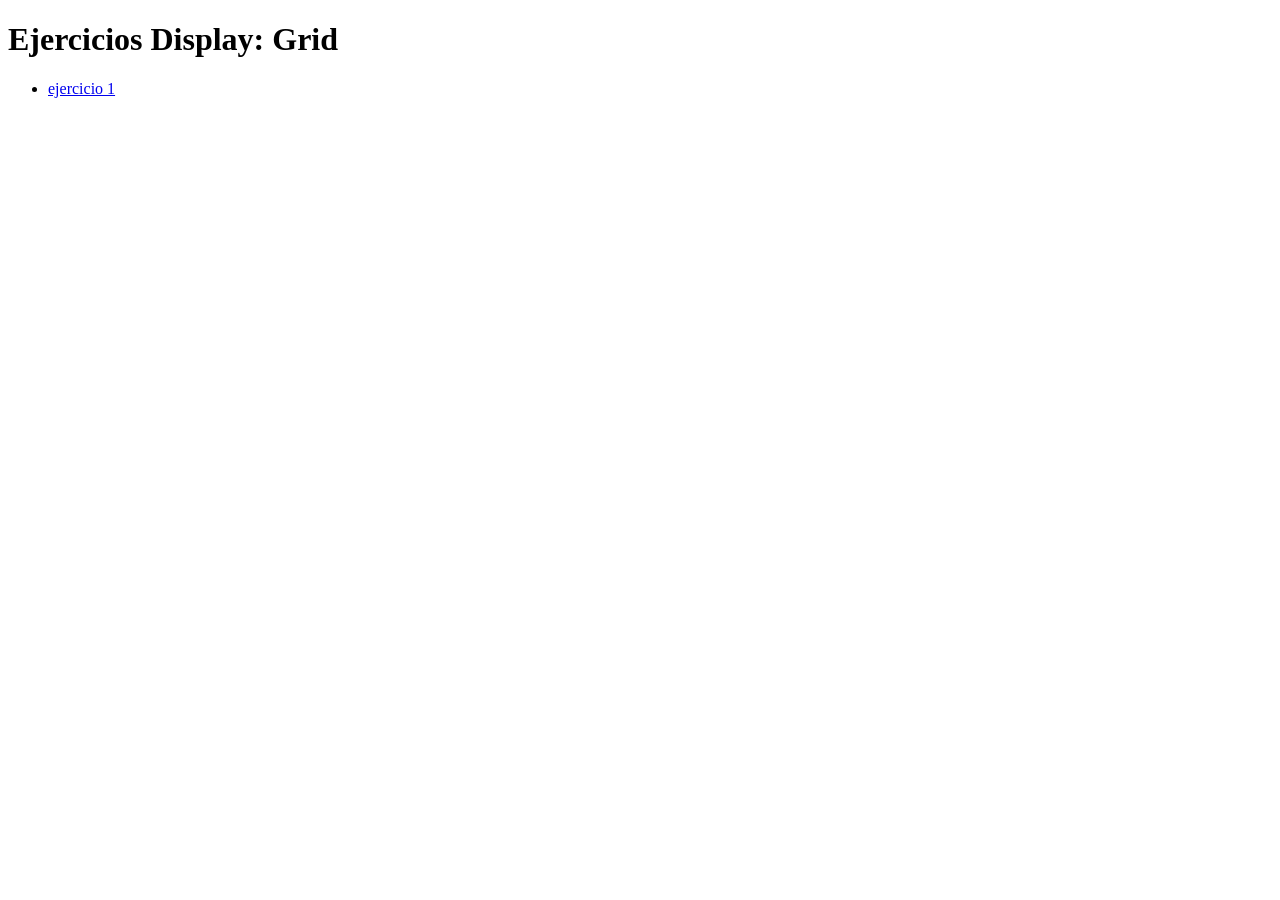
<file: index.html>
<!doctype html>
<html lang="">

<head>
  <meta charset="utf-8">
  <meta name="viewport" content="width=device-width, initial-scale=1">
  <title></title>
  <link rel="stylesheet" href="css/estilos.css">
  <meta name="description" content="">

  <meta name="theme-color" content="#fafafa">
</head>

<body>
  <header>
    <h1>Ejercicios Display: Grid</h1>
  </header>
  <ul>
    <li><a href="ejercicio1.html">ejercicio 1</a></li>
  </ul>


</body>

</html>
</file>
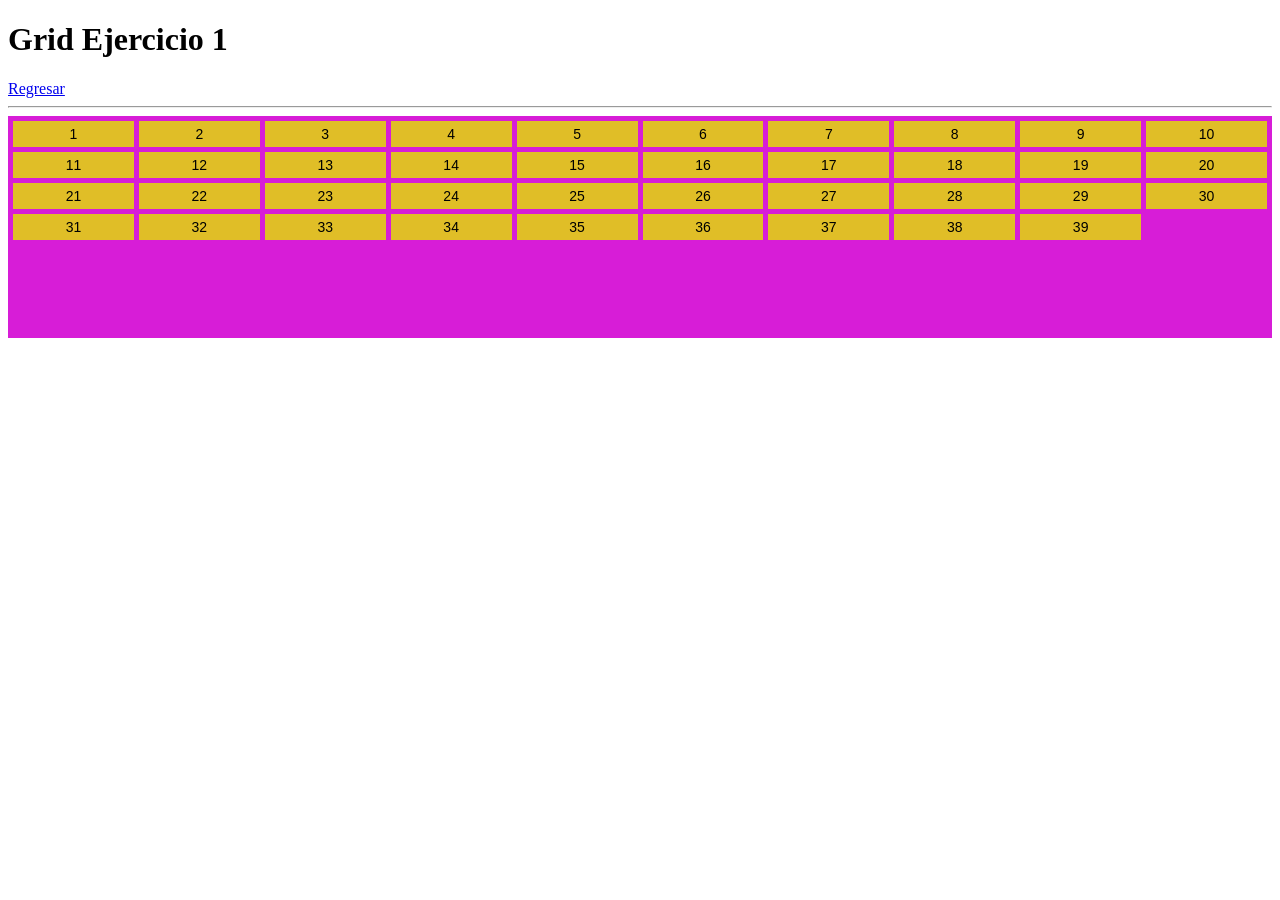
<file: ejercicio1.html>
<!doctype html>
<html lang="">

<head>
  <meta charset="utf-8">
  <meta name="viewport" content="width=device-width, initial-scale=1">
  <title></title>
  <link rel="stylesheet" href="css/estilos.css">
  <meta name="description" content="">

  <meta name="theme-color" content="#fafafa">
</head>

<body>
  <header>
    <h1>Grid Ejercicio 1</h1>
    <a href="index.html">Regresar</a>    
  </header>
  <hr>
  <main>
    <div class="ejercicio1">
      <div>1</div>
      <div>2</div>
      <div>3</div>
      <div>4</div>
      <div>5</div>
      <div>6</div>
      <div>7</div>
      <div>8</div>
      <div>9</div>
      <div>10</div>
      <div>11</div>
      <div>12</div>
      <div>13</div>
      <div>14</div>
      <div>15</div>
      <div>16</div>
      <div>17</div>
      <div>18</div>
      <div>19</div>
      <div>20</div>
      <div>21</div>
      <div>22</div>
      <div>23</div>
      <div>24</div>
      <div>25</div>
      <div>26</div>
      <div>27</div>
      <div>28</div>
      <div>29</div>
      <div>30</div>
      <div>31</div>
      <div>32</div>
      <div>33</div>
      <div>34</div>
      <div>35</div>
      <div>36</div>
      <div>37</div>
      <div>38</div>
      <div>39</div>
    </div>
  </main>

</body>

</html>
</file>
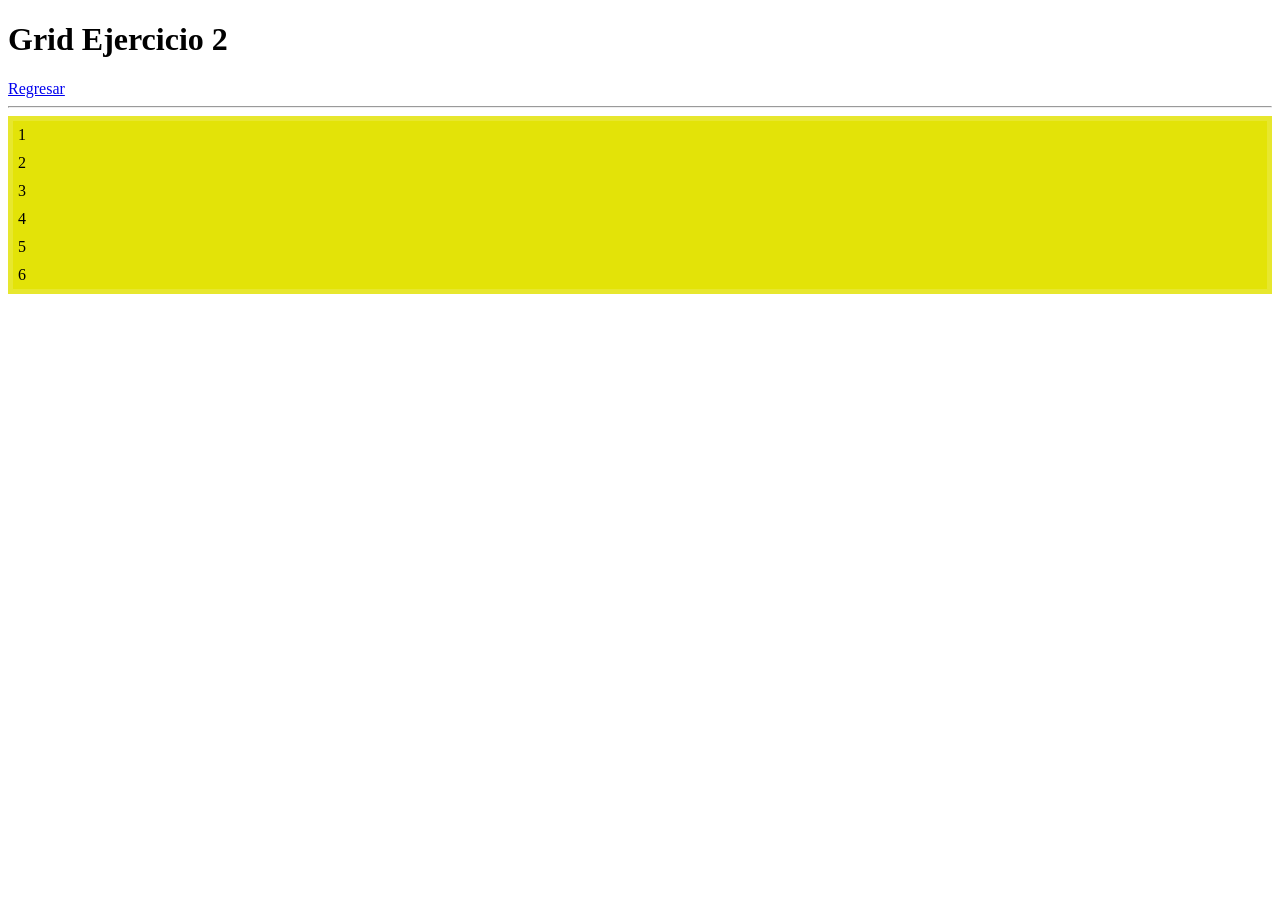
<file: ejercicio2.html>
<!doctype html>
<html lang="">

<head>
  <meta charset="utf-8">
  <meta name="viewport" content="width=device-width, initial-scale=1">
  <title></title>
  <link rel="stylesheet" href="css/estilos.css">
  <meta name="description" content="">

  <meta name="theme-color" content="#fafafa">
</head>

<body>
  <header>
    <h1>Grid Ejercicio 2</h1>
    <a href="index.html">Regresar</a>    
  </header>
  <hr>
  <main>
    <div class="container ejercicio2">
      <div class="item ejercicio2">1</div>
      <div class="item ejercicio2">2</div>
      <div class="item ejercicio2">3</div>
      <div class="item ejercicio2">4</div>
      <div class="item ejercicio2">5</div>
      <div class="item ejercicio2">6</div>
    </div>
  </main>

</body>

</html>
</file>
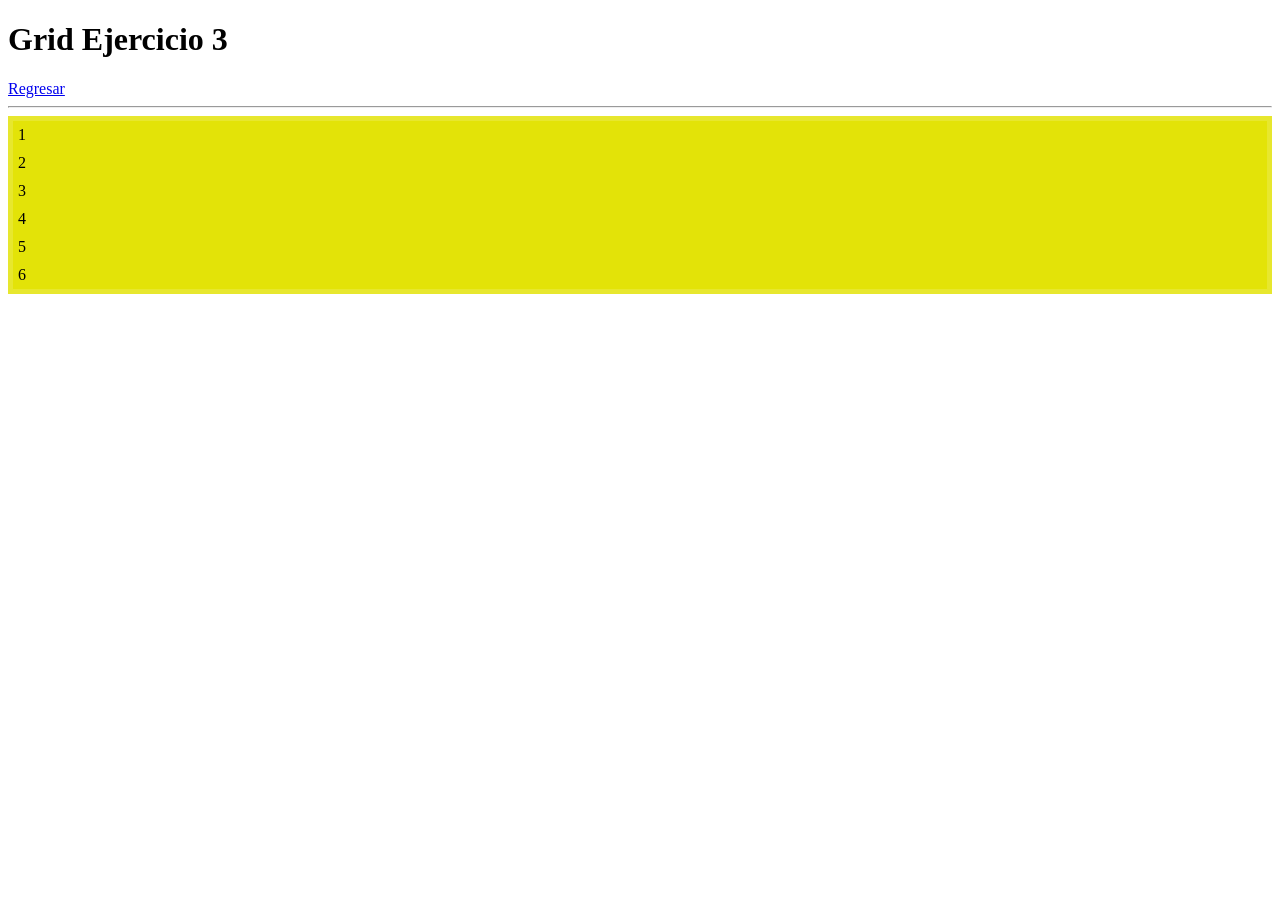
<file: ejercicio3.html>
<!doctype html>
<html lang="">

<head>
  <meta charset="utf-8">
  <meta name="viewport" content="width=device-width, initial-scale=1">
  <title></title>
  <link rel="stylesheet" href="css/estilos.css">
  <meta name="description" content="">

  <meta name="theme-color" content="#fafafa">
</head>

<body>
  <header>
    <h1>Grid Ejercicio 3</h1>
    <a href="index.html">Regresar</a>    
  </header>
  <hr>
  <main>
    <div class="container ejercicio3">
      <div class="item ejercicio3">1</div>
      <div class="item ejercicio3">2</div>
      <div class="item ejercicio3">3</div>
      <div class="item ejercicio3">4</div>
      <div class="item ejercicio3">5</div>
      <div class="item ejercicio3">6</div>
    </div>
  </main>

</body>

</html>
</file>
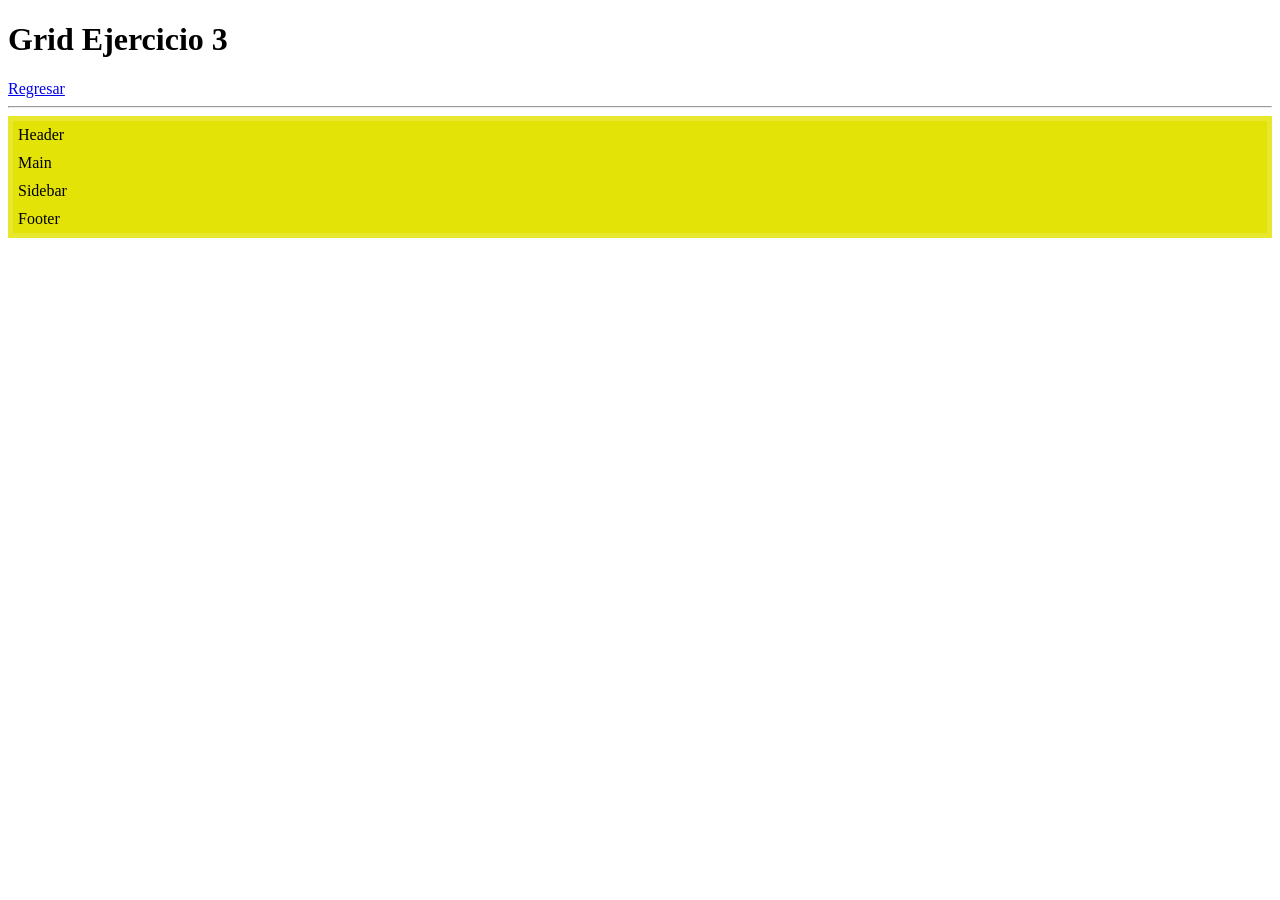
<file: ejercicio4.html>
<!doctype html>
<html lang="">

<head>
  <meta charset="utf-8">
  <meta name="viewport" content="width=device-width, initial-scale=1">
  <title></title>
  <link rel="stylesheet" href="css/estilos.css">
  <meta name="description" content="">

  <meta name="theme-color" content="#fafafa">
</head>

<body>
  <header>
    <h1>Grid Ejercicio 3</h1>
    <a href="index.html">Regresar</a>    
  </header>
  <hr>
  <main>
    <div class="container ejercicio4">
      <div class="header">Header</div>
      <div class="main">Main</div>
      <div class="sidebar">Sidebar</div>
      <div class="footer">Footer</div>
    </div>
  </main>

</body>

</html>
</file>
<file: css/estilos.css>
div.ejercicio1 {
  background-color: rgb(215, 29, 215);
  font-family: Verdana, Geneva, Tahoma, sans-serif;
  display: grid;
  grid-template-columns: repeat(10, 1fr);
  grid-template-rows: repeat(7, 1fr);
  gap: 5px;
  font-size: 14px;
  text-align: center;
}

div {
  background-color: rgba(226, 226, 0, 0.82);
  padding: 5px;
}
</file>
